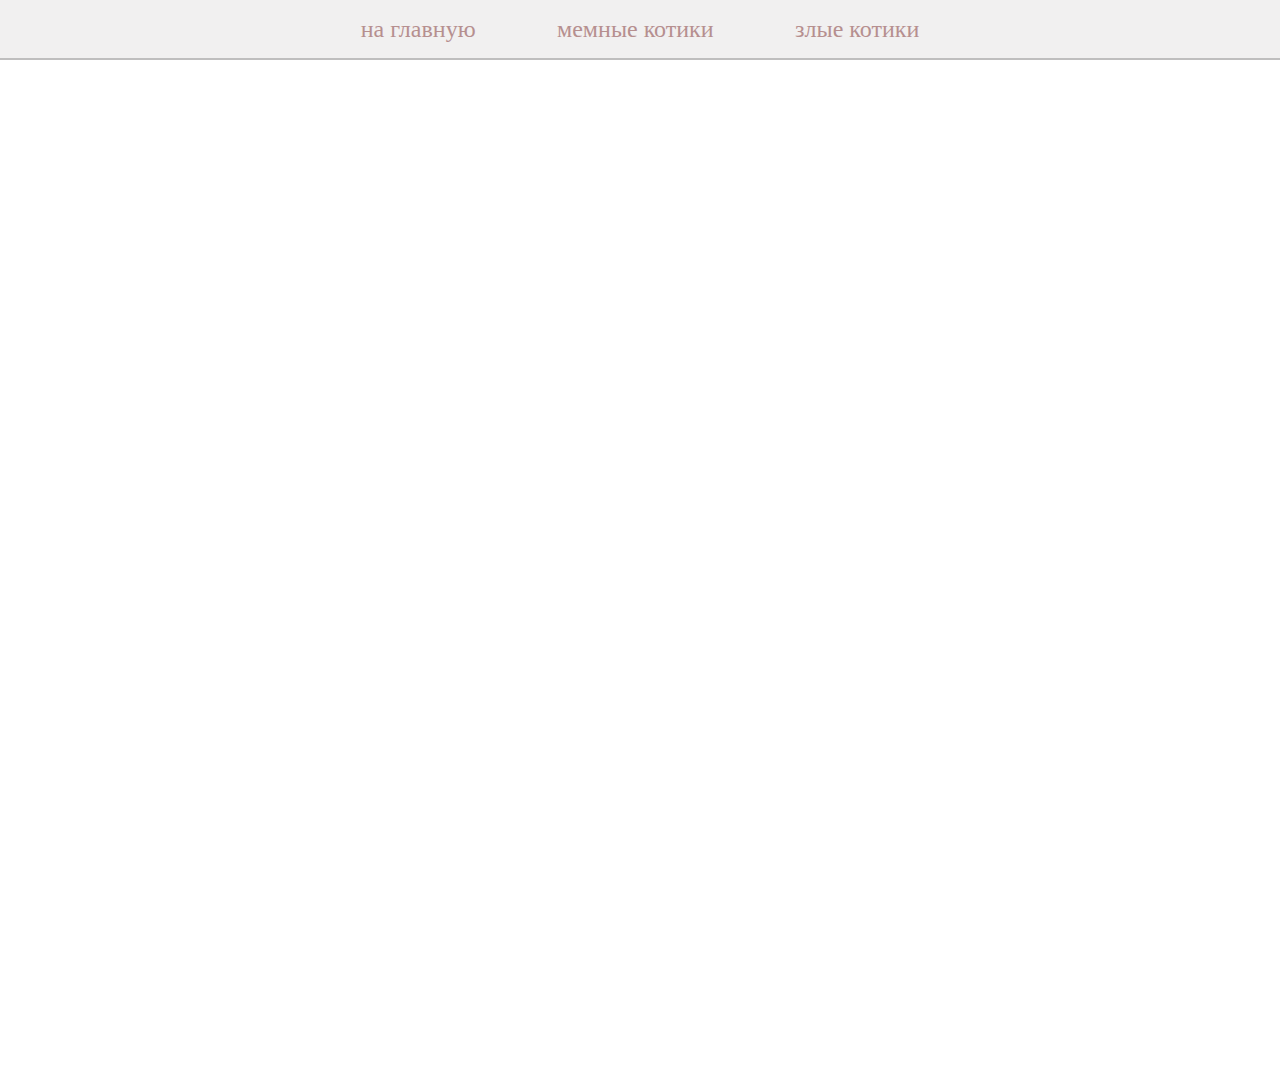
<file: cute.html>
<!DOCTYPE html>
<html lang="en">
<head>
    <meta charset="UTF-8">
    <meta name="viewport" content="width=device-width, initial-scale=1.0">
    <title>Document</title>
    <link rel="stylesheet" href="./css/main.css">
</head>
<body>
    <header>
        <nav>
            <a href="/index.html">на главную</a>
            <a href="">мемные котики</a>
            <a href="">злые котики</a>
        </nav>
    </header>
    <main>
        <div class="img-cont">
            <div class="img1 allImg"></div>
            <div class="img2 allImg"></div>
            <div class="img3 allImg"></div>
            <div class="img4 allImg"></div>
            <div class="img5 allImg"></div>
            <div class="img6 allImg"></div>
            <div class="img7 allImg"></div>
            <div class="img8 allImg"></div>
            <div class="img9 allImg"></div>
            <div class="img10 allImg"></div>
            <div class="img11 allImg"></div>
            <div class="img12 allImg"></div>
        </div>
    </main>
    
</body>
</html>
</file>
<file: css/main.css>
* {
  margin: 0;
  padding: 0;
  -webkit-box-sizing: border-box;
          box-sizing: border-box;
}

body {
  color: rgb(116, 104, 104);
  width: 100%;
}

p, li {
  font-size: 20px;
}

nav {
  width: 50vw;
  display: -webkit-box;
  display: -ms-flexbox;
  display: flex;
  -ms-flex-pack: distribute;
      justify-content: space-around;
  margin: auto;
}
nav a {
  text-decoration: none;
  font-size: 24px;
  color: #b68f8f;
}

header {
  height: 60px; 
  width: 100%;
  display: flex;
  background-color: #f1f0f0;
  border-bottom: 2px solid rgb(191, 190, 190);
  position: fixed;
  top: 0;
  left: 0;
  z-index: 1000; 

}


nav a {
  text-decoration: none;
  font-size: 24px;
  color: #b68f8f;
  transition: color 0.3s ease, transform 0.2s ease; 
}

nav a:hover {
  color: #8b5b5b; 
  transform: scale(1.1); 
}
main {
  width: 50%;
  margin: auto;
  
}

.cont-h1 {
  display: -webkit-box;
  display: -ms-flexbox;
  display: flex;
  margin-top: 10%;
  margin-bottom: 10%;
  height: 8em;
  align-items: center;
  text-align: center;

}

h1 {
  font-family: "Russo One", sans-serif;
  font-size: 50px;
  color: #805c5c;
  margin: 0 auto;
}

.cont-first {
  text-align: center;
  height: auto;
  border-radius: 100px;
}
.cont-first h2 {
  display: inline;
}
.cont-first p {
  width: 50%;
  margin: 1em auto;
  font-size: 22px;
}

article {
  margin-bottom: 30px;
  display: -webkit-box;
  display: -ms-flexbox;
  display: flex;
  -webkit-box-orient: vertical;
  -webkit-box-direction: normal;
      -ms-flex-direction: column;
          flex-direction: column;
  -webkit-box-align: center;
      -ms-flex-align: center;
          align-items: center;
  height: auto;
}
.cont-article {
  margin: auto;
  width: 90%;
  padding: 24px;
  display: flex;
  flex-direction: column;
  align-items: center;
  border: 2px dashed rgb(218, 184, 190);
  background-color: #f7f6f6;
  border-radius: 50px;
  margin-bottom: 1em;
  cursor: pointer;
  transition: 0.5s;
}

.cont-article:hover {
  background-color: rgb(255, 255, 255); 
  transform: scale(1.05);
}

.overlay {
  position: fixed;
  top: 0;
  left: 0;
  right: 0;
  bottom: 0;
  background-color: rgba(0, 0, 0, 0.7); 
  display: none; 
  z-index: 5; 
}

.cont-article {
  position: relative;
  z-index: 10; 
}
article h3 {
  color: rgb(179, 150, 150);
  margin-top: -10px;
}
article ul {
  line-height: 27px;
}
article figure {
  display: -webkit-box;
  display: -ms-flexbox;
  display: flex;
  -webkit-box-orient: vertical;
  -webkit-box-direction: normal;
      -ms-flex-direction: column;
          flex-direction: column;
  -webkit-box-align: center;
      -ms-flex-align: center;
          align-items: center;
}

footer {
  height: 15vh;
  background-color: #444343;
  display: -webkit-box;
  display: -ms-flexbox;
  display: flex;
  -webkit-box-orient: vertical;
  -webkit-box-direction: normal;
      -ms-flex-direction: column;
          flex-direction: column;
  -webkit-box-align: center;
      -ms-flex-align: center;
          align-items: center;
  -webkit-box-pack: center;
      -ms-flex-pack: center;
          justify-content: center;
}
footer p {
  font-size: 24px;
  color: #b68f8f;
}
footer .footer-links {
  padding: 17px;
  width: 50vw;
  display: -webkit-box;
  display: -ms-flexbox;
  display: flex;
  -ms-flex-pack: distribute;
      justify-content: space-around;
}
footer a {
  font-size: 20px;
  text-decoration: none;
  color: #b68f8f;
}
.img-cont{
  width: 100%;
  height: 790px;
  margin-top: 5%;
  display: grid;
  grid-template-columns: repeat(3,auto);
  grid-template-rows: repeat(5,32%);
  gap: 10px;
}
.allImg{
  border-radius: 10px;
  background-size: cover;
  background-repeat: no-repeat;
  transition: transform 0.3s ease, filter 0.3s ease;
}

.allImg:hover {
  transform: scale(1.1);
  filter: brightness(0.5);

}


.img1{
  background-image: url('https://i.pinimg.com/736x/4d/c7/30/4dc730762d81ca9fc101e75d10c17bc8.jpg');
}
.img2{
  background-image: url('https://i.pinimg.com/474x/9d/1d/42/9d1d428eb91e669fb41a05866037b91f.jpg');
}
.img3{
  background-image: url('https://i.pinimg.com/474x/4f/13/14/4f131417c130fce35ae7e80a72e95b36.jpg');
}
.img4{
  background-image: url('https://i.pinimg.com/474x/57/78/7d/57787d42b3f5dbe81e0f45f13990a5a2.jpg');
}
.img5{
  background-image: url('https://i.pinimg.com/474x/72/d0/67/72d067d445a74a5df84f9130bb6750d1.jpg');
}
.img6{
  background-image: url('https://i.pinimg.com/474x/b0/cf/87/b0cf870d185d9faf7a6b94f7a5364d32.jpg');
}
.img7{
  background-image: url('https://i.pinimg.com/474x/f5/5f/08/f55f087ee05c621492a5ca07b3ede1b4.jpg');
}
.img8{
  background-image: url('https://i.pinimg.com/474x/1e/e2/14/1ee214ae8ca2c819876c0437c02ccd54.jpg');
}
.img9{
  background-image: url('https://i.pinimg.com/474x/3d/55/62/3d556281f16eff75e78aaf9e8ecdc4d9.jpg');
}


@media (max-width: 600px) {
  header {
      height: auto;
      width: 100%;
  }

 
}
@media (max-width: 1050px){
  header{
    height: 8vh;
    width: 100%;
  }
  nav{
    width: 80%;
  }
  main {
    width: 80%;
  }
  .cont-first p {
    width: 70%;
  }
}
@media (max-width: 678px){
  h1 {
    font-size: 2.4em;
  }
  .cont-h1{
    margin-top: 5%;
    margin-bottom: 0;
  }
  nav a{
    font-size: 19px; 
  }
  nav{
    width: 100%;
  }
  main {
    width: 95%;
  }
  
}
@media (max-width: 480px){
  header{
    width: 100%;
    height: 5vh;
  }
  .cont-h1{
    margin-top: 0%;
    margin-bottom: 0;
  }
  h1 {
    font-size: 1.8em;
  }
  nav a{
    font-size: 15px; 
  }
  .cont-first p {
    font-size: 17px;
  }
  .cont-article li{
    font-size: 15px;
  }
  footer a{
    font-size: 17px;
  }
  .footer-links {
    padding: 10px;
    width: 100%;
  }
}
</file>
